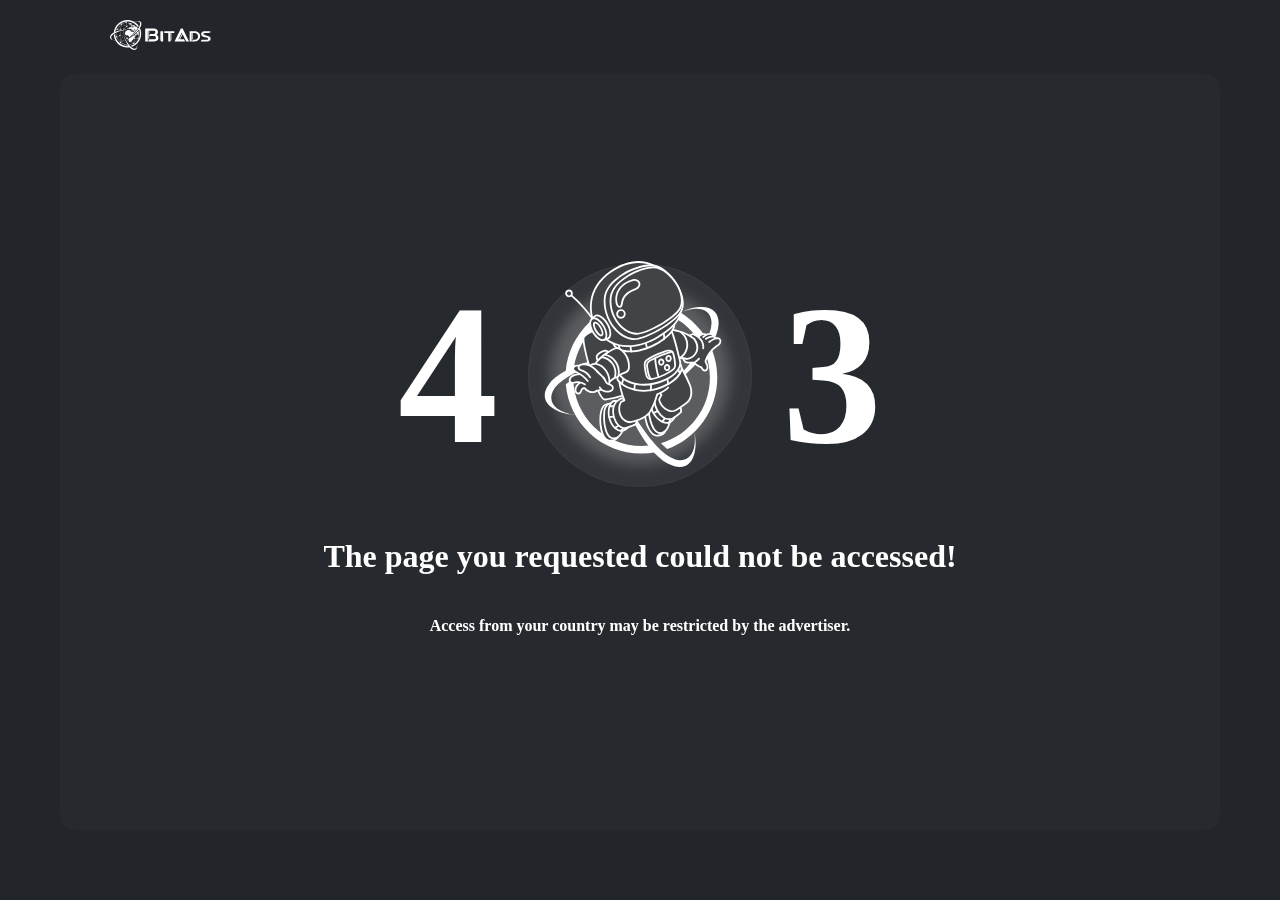
<file: statics/403/index.html>
<!DOCTYPE html>
<html lang="en">
<head>
    <meta charset="UTF-8">
    <meta name="viewport" content="width=device-width, initial-scale=1.0">
    <link href="https://fonts.cdnfonts.com/css/montserrat" rel="stylesheet">
    <title>Error 403 - Forbidden</title>
    <link rel="stylesheet" href="style.css">
</head>
<body>
    <div class="header">
        <a href="https://bitads.ai"><img src="BitAds-logo.svg" class="logo"></a>
    </div>

    <div class="content">
        <div class="logo-block">
             <div class="logo-text">4</div>
             <div class="img-block">
                <img src="1.svg" class="photo-1">
                <img src="2.svg" class="photo-2">
                <img src="3.svg" class="photo-3">
             </div>
             <div class="logo-text">3</div>

        </div>
        <h1>The page you requested could not be accessed!</h1>
        <p>Access from your country may be restricted by the advertiser.</p>
    </div>
</body>
</html>
</file>
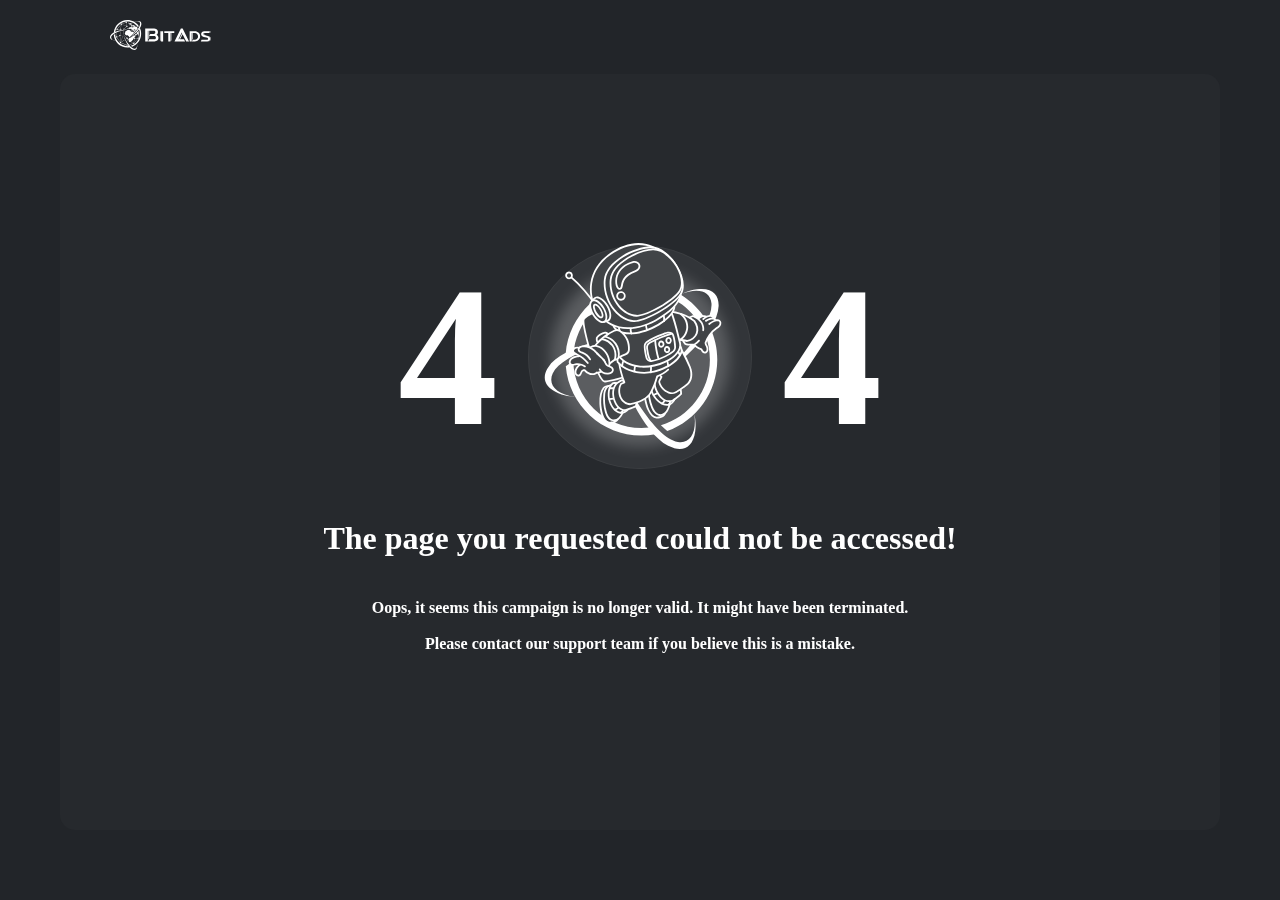
<file: statics/404/index.html>
<!DOCTYPE html>
<html lang="en">
<head>
    <meta charset="UTF-8">
    <meta name="viewport" content="width=device-width, initial-scale=1.0">
    <link href="https://fonts.cdnfonts.com/css/montserrat" rel="stylesheet">
    <title>Error 404 - Not found</title>
    <link rel="stylesheet" href="../assets/style.css">
</head>
<body>
    <div class="header">
        <a href="https://bitads.ai"><img src="../assets/BitAds-logo.svg" class="logo"></a>
    </div>

    <div class="content">
        <div class="logo-block">
             <div class="logo-text">4</div>
             <div class="img-block">
                <img src="../assets/1.svg" class="photo-1">
                <img src="../assets/2.svg" class="photo-2">
                <img src="../assets/3.svg" class="photo-3">
             </div>
             <div class="logo-text">4</div>

        </div>
        <h1>The page you requested could not be accessed!</h1>
        <p>Oops, it seems this campaign is no longer valid. It might have been terminated.</p>
        <p>Please contact our support team if you believe this is a mistake.</p>
    </div>
</body>
</html>
</file>
<file: statics/403/style.css>
body {
    font-family: 'Montserrat', sans-serif;
    font-family: Montserrat;
    background-color: #222529;
    color: #333;
    text-align: center;
    height: 100%;
    margin: 0;
    padding: 0;
    display: flex;
    flex-direction: column;
    position: fixed;
    width: 100%;
}
.content{
    margin: 0px 60px;
    color: white;
    background: #26292D;
    border-radius: 15px;
    height: 100%;
    margin-bottom: 70px;
    display: block;
    align-content: center;
    overflow: auto;
}
p{
    font-size: 16px;
    line-height: 19.5px;
    font-weight: 700;
    text-align: center;
}
h1{
    margin: 0 0 40px 0;
    font-size: 32px;
    line-height: 39px;
    font-weight: 800;
    text-align: center;
}
.logo-text{
    font-size: 200px;
    line-height: 244px;
    font-weight: 800;
}

.logo-block{
    display: flex;
    flex-direction: row;
    justify-content: center;
    margin-bottom: 40px;
}


.photo-1{
    position: absolute;
    top: 0;
    left: 0;
    width: 100%;
    height: 100%;
}
.photo-2{
    position: absolute;
    top: 32px;
    left: 36px;
    width: 175px;
    height: 179px;
}
.photo-3{
    position: absolute;
    top: -11%;
    left: 0;
    width: 100%;
    height: 100%
}

.img-block{
    position: relative;
    width: 264px;
    margin: 10px;
}

.header{
    padding: 20px;
    display: flex;
    margin-left: 90px;
}

.logo{
    height: 30px;
}


@media (max-width: 768px)
{
    .header{
        margin-left: 0;
        z-index: 2;
        background-color: #222529;
    }
    .logo-text{
        font-size: 150px;
    }
    .img-block{
        width: 150px;
    }
    .photo-2{
        top: -21px;
        left: 25px;
        width: 87px;
        height: 179px;
    }
    .photo-3{
        top: -6%;
    }
    .logo-text {
        font-size: 100px;
        line-height: 140px;
    }
    h1{
     font-size: 18px;
     margin: 0 0 20px 0;
    }
    .logo-block{
        margin-bottom: 10px;
    }
    p{
    font-size: 12px;
    }
    .content{
        margin: 0;
        border-radius: 0;
        width: 100%;
/*        position: fixed;*/
    }
}

@media (max-width: 500px)
{
   .logo-text{
      font-size: 100px;
      line-height: 120px;
   }
   .img-block{
      width: 120px;
   }
   .photo-2{
      top: -31px;
      left: 18px;
      width: 79px;
      height: 170px;
   }
   .photo-3{
      top: -10%;
   }
    h1{
      font-size: 12px;
      margin: 0 0 10px 0;
   }
   .logo-block{
      margin-bottom: 5px;
   }
   p{
      font-size: 8px;
   }
}

@media (max-width: 350px){
   .logo-text{
      font-size: 50px;
      line-height: 50px;
   }
   .img-block{
      width: 80px;
      margin: 0;
   }
   .photo-2{
      top: -58px;
      left: 19px;
      width: 38px;
      height: 170px;
   }
   .logo-block{
      margin-top: 5px;
   }
   h1{
      font-size: 6px;
      margin: 0;
      line-height: 10px;
  }
   p{
    font-size: 5px;
   }
}
</file>
<file: statics/assets/style.css>
body {
    font-family: 'Montserrat', sans-serif;
    font-family: Montserrat;
    background-color: #222529;
    color: #333;
    text-align: center;
    height: 100%;
    margin: 0;
    padding: 0;
    display: flex;
    flex-direction: column;
    position: fixed;
    width: 100%;
}
.content{
    margin: 0px 60px;
    color: white;
    background: #26292D;
    border-radius: 15px;
    height: 100%;
    margin-bottom: 70px;
    display: block;
    align-content: center;
    overflow: auto;
}
p{
    font-size: 16px;
    line-height: 19.5px;
    font-weight: 700;
    text-align: center;
}
h1{
    margin: 0 0 40px 0;
    font-size: 32px;
    line-height: 39px;
    font-weight: 800;
    text-align: center;
}
.logo-text{
    font-size: 200px;
    line-height: 244px;
    font-weight: 800;
}

.logo-block{
    display: flex;
    flex-direction: row;
    justify-content: center;
    margin-bottom: 40px;
}


.photo-1{
    position: absolute;
    top: 0;
    left: 0;
    width: 100%;
    height: 100%;
}
.photo-2{
    position: absolute;
    top: 32px;
    left: 36px;
    width: 175px;
    height: 179px;
}
.photo-3{
    position: absolute;
    top: -11%;
    left: 0;
    width: 100%;
    height: 100%
}

.img-block{
    position: relative;
    width: 264px;
    margin: 10px;
}

.header{
    padding: 20px;
    display: flex;
    margin-left: 90px;
}

.logo{
    height: 30px;
}


@media (max-width: 768px)
{
    .header{
        margin-left: 0;
        z-index: 2;
        background-color: #222529;
    }
    .logo-text{
        font-size: 150px;
    }
    .img-block{
        width: 150px;
    }
    .photo-2{
        top: -21px;
        left: 25px;
        width: 87px;
        height: 179px;
    }
    .photo-3{
        top: -6%;
    }
    .logo-text {
        font-size: 100px;
        line-height: 140px;
    }
    h1{
     font-size: 18px;
     margin: 0 0 20px 0;
    }
    .logo-block{
        margin-bottom: 10px;
    }
    p{
    font-size: 12px;
    }
    .content{
        margin: 0;
        border-radius: 0;
        width: 100%;
/*        position: fixed;*/
    }
}

@media (max-width: 500px)
{
   .logo-text{
      font-size: 100px;
      line-height: 120px;
   }
   .img-block{
      width: 120px;
   }
   .photo-2{
      top: -31px;
      left: 18px;
      width: 79px;
      height: 170px;
   }
   .photo-3{
      top: -10%;
   }
    h1{
      font-size: 12px;
      margin: 0 0 10px 0;
   }
   .logo-block{
      margin-bottom: 5px;
   }
   p{
      font-size: 8px;
   }
}

@media (max-width: 350px){
   .logo-text{
      font-size: 50px;
      line-height: 50px;
   }
   .img-block{
      width: 80px;
      margin: 0;
   }
   .photo-2{
      top: -58px;
      left: 19px;
      width: 38px;
      height: 170px;
   }
   .logo-block{
      margin-top: 5px;
   }
   h1{
      font-size: 6px;
      margin: 0;
      line-height: 10px;
  }
   p{
    font-size: 5px;
   }
}
</file>
